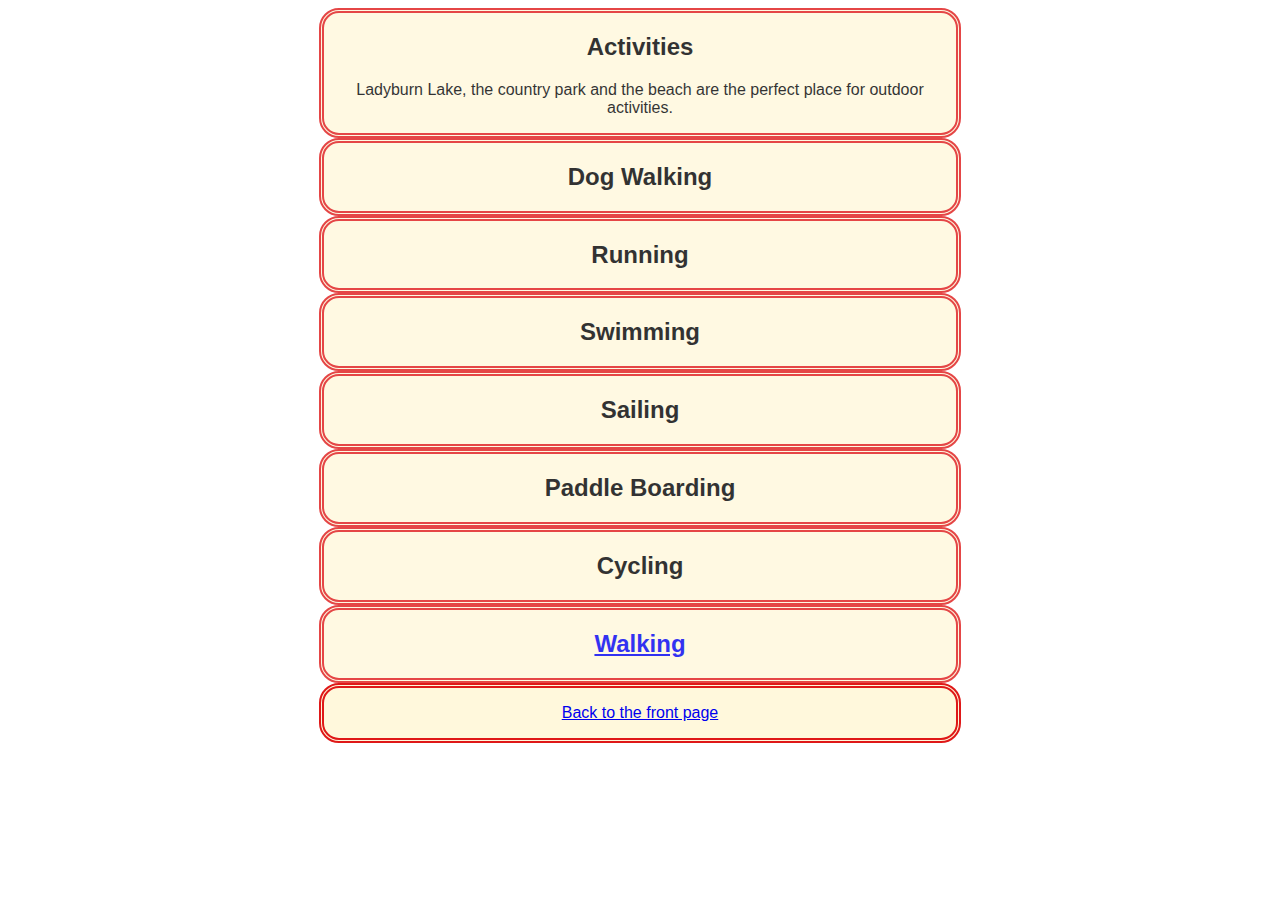
<file: activities.html>
<!DOCTYPE html>
<html lang="en">
<head>
    <meta charset="UTF-8">
    <meta http-equiv="X-UA-Compatible" content="IE=edge">
    <meta name="viewport" content="width=device-width, initial-scale=1.0">
    <meta name="author" content="Graham Kay">
    <link rel="stylesheet" href="style.css">  
    <title>Document</title>
</head>
<body>
    <div id="activites" class="box">
        <h2>Activities</h2>
        <p>Ladyburn Lake, the country park and the beach are the perfect place for outdoor activities.</p>
    </div>
    <div id="dogWalking" class="box">
        <h2>Dog Walking</h2>
    </div>
    <div id="running" class="box">
        <h2>Running</h2>
    </div>
    <div id="swimming" class="box">
        <h2>Swimming</h2>
    </div>
    <div id="sailing" class="box">
        <h2>Sailing</h2>
    </div>
    <div id="paddleBoarding" class="box">
        <h2>Paddle Boarding</h2>
    </div>

    <div id="cycling" class="box">
        <h2>Cycling</h2>
    </div>
    <div id="walking" class="box">
        <h2><a href="/Users/graemekrzysiak/vsCodeProjects/ladyBurnLake/Ladyburn_Lake/Activities/walking.html">
            Walking</a></h2>
    </div>


</body>
<footer class="footer_box">
    <p> <a href="index">Back to the front page</a></p>
</footer>
</html>
</file>
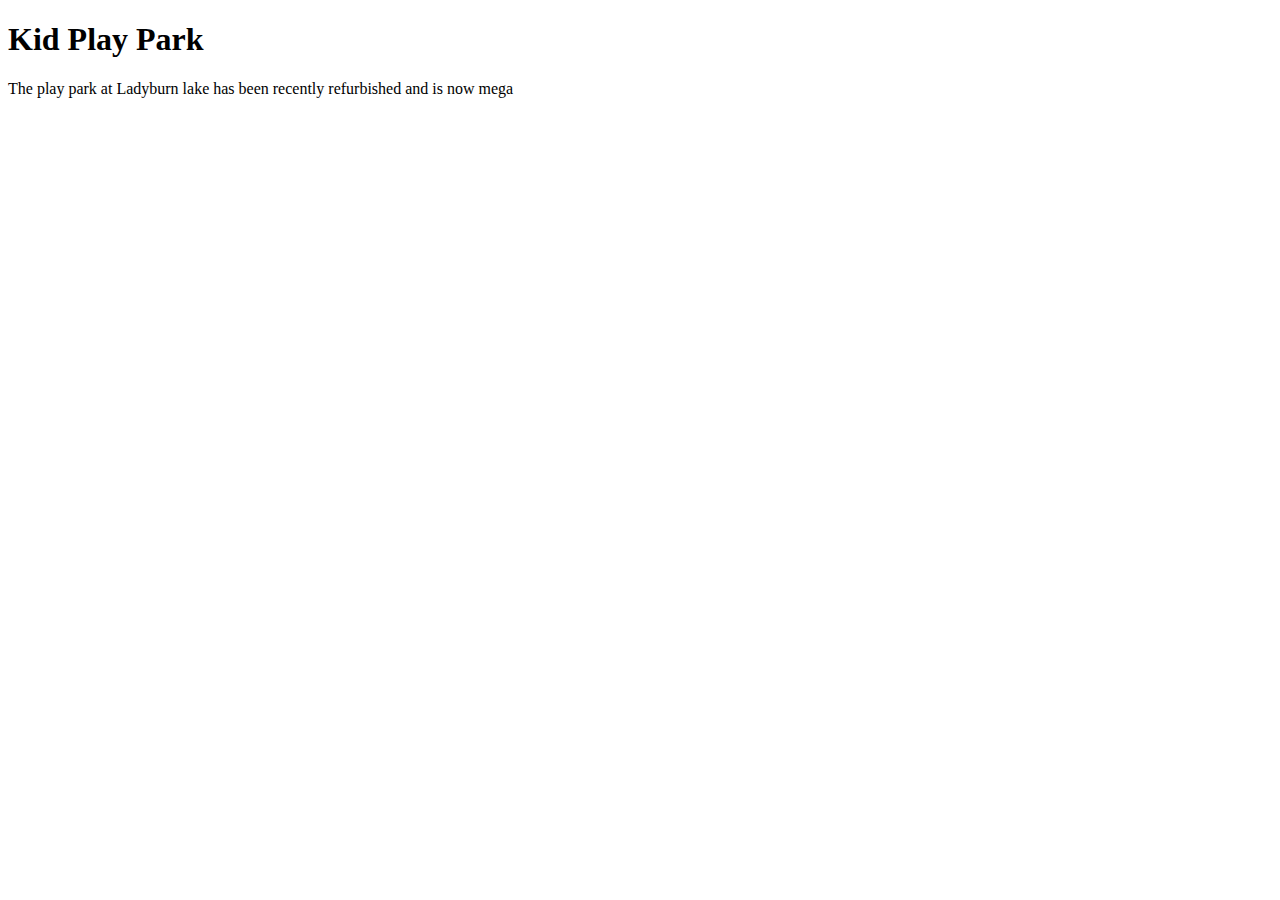
<file: kidsPark.html>
<!DOCTYPE html>
<html lang="en">
<head>
    <meta charset="UTF-8">
    <meta http-equiv="X-UA-Compatible" content="IE=edge">
    <meta name="viewport" content="width=device-width, initial-scale=1.0">
    <meta name="author" content="Graham Kay">
    <title>Document</title>
</head>
<body>
    <h1>Kid Play Park</h1>
    <p>The play park at Ladyburn lake has been recently refurbished and is now mega</p>
</body>
</html>
</file>
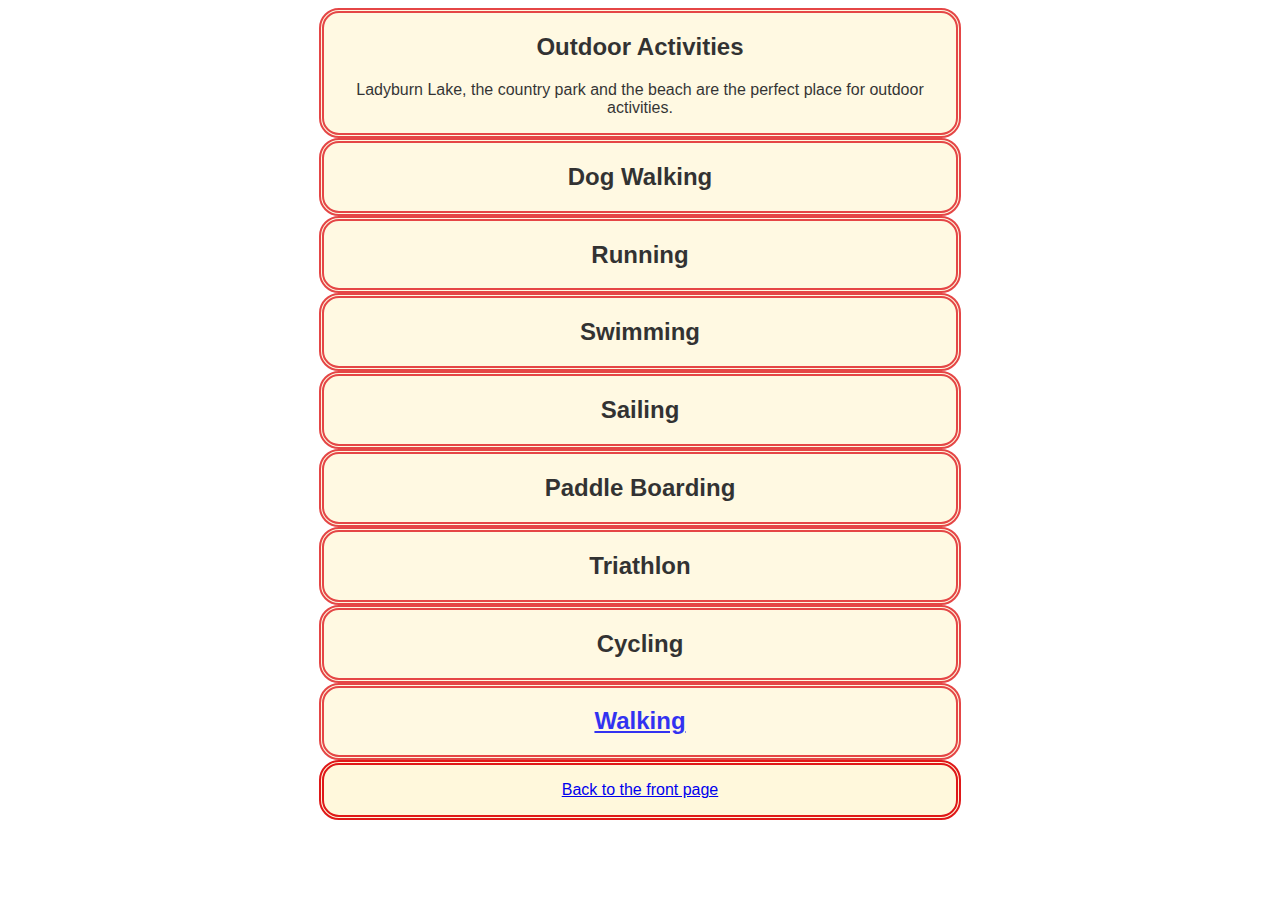
<file: outdoorActivities.html>
<!DOCTYPE html>
<html lang="en">
<head>
    <meta charset="UTF-8">
    <meta http-equiv="X-UA-Compatible" content="IE=edge">
    <meta name="viewport" content="width=device-width, initial-scale=1.0">
    <meta name="author" content="Graham Kay">
    <link rel="stylesheet" href="style.css">  
    <title>Document</title>
</head>
<body>
    <div id="outDoorActivites" class="box">
        <h2>Outdoor Activities</h2>
        <p>Ladyburn Lake, the country park and the beach are the perfect place for outdoor activities.</p>
    </div>
    <div id="dogWalking" class="box">
        <h2>Dog Walking</h2>
    </div>
    <div id="running" class="box">
        <h2>Running</h2>
    </div>
    <div id="swimming" class="box">
        <h2>Swimming</h2>
    </div>
    <div id="sailing" class="box">
        <h2>Sailing</h2>
    </div>
    <div id="paddleBoarding" class="box">
        <h2>Paddle Boarding</h2>
    </div>
    <div id="triathlon" class="box">
        <h2>Triathlon</h2>
    </div>
    <div id="cycling" class="box">
        <h2>Cycling</h2>
    </div>
    <div id="walking" class="box">
        <h2><a href="/Users/graemekrzysiak/vsCodeProjects/ladyBurnLake/Ladyburn_Lake/Activities/walking.html">
            Walking</a></h2>
    </div>


</body>
<footer class="footer_box">
    <p> <a href="index">Back to the front page</a></p>
</footer>
</html>
</file>
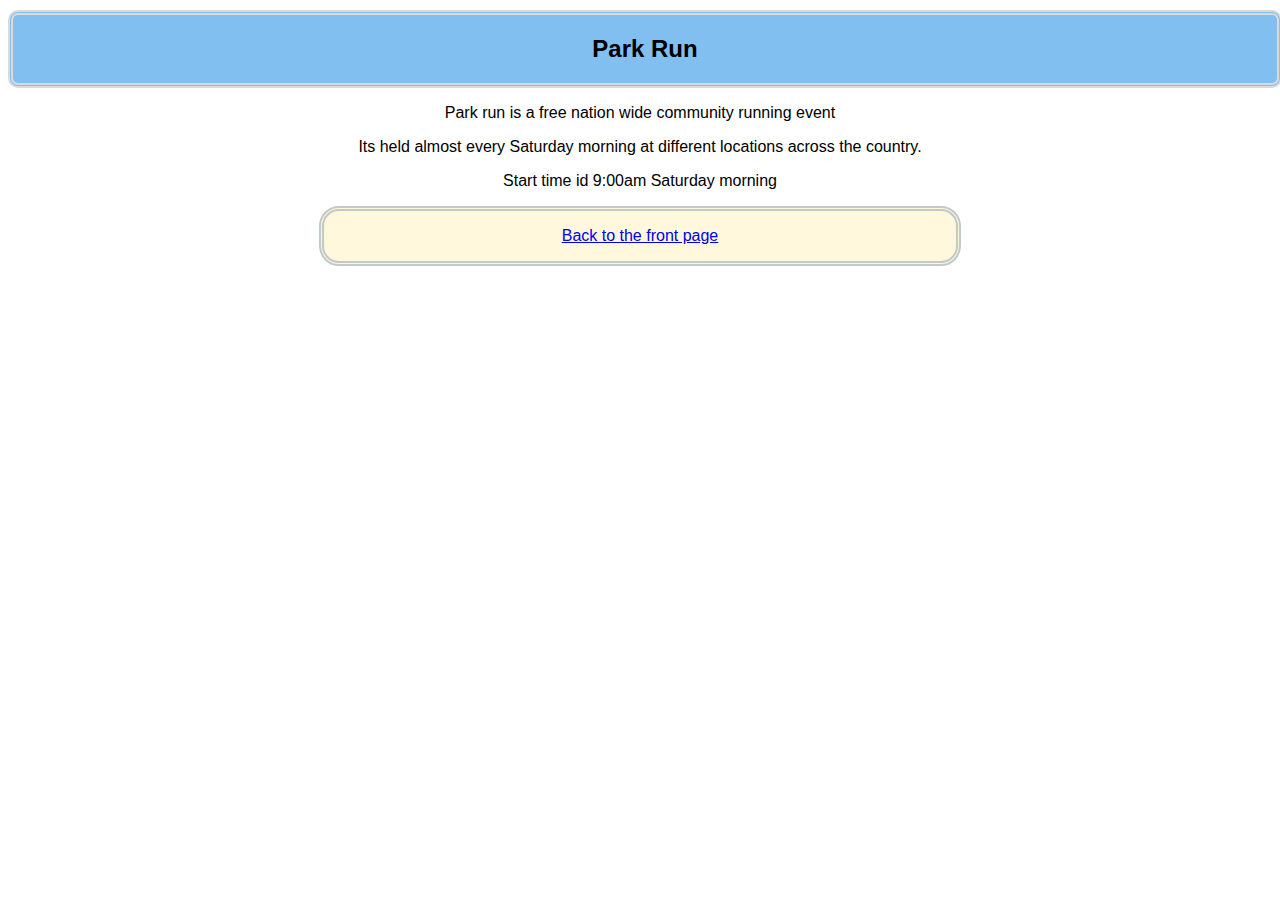
<file: parkRun.html>
<!DOCTYPE html>
<html lang="en">
<head>
    <meta charset="UTF-8">
    <meta http-equiv="X-UA-Compatible" content="IE=edge">
    <meta name="viewport" content="width=device-width, initial-scale=1.0">
    <meta name="author" content="Graham Kay">
    <link rel="stylesheet" href="style2.css">  
    <title>Document</title>
</head>
<body>
    <div id="parkRun" class="box">
        <h2>Park Run</h2>
    </div>
    <p>Park run is a free nation wide community running event</p>
   <p>Its held almost every Saturday morning at different locations across the country.</p>
<p>Start time id 9:00am Saturday morning</p>
   <footer class="footer_box">
    <p> <a href="index">Back to the front page</a></p>
</footer>
</body>
</html>
</file>
<file: style.css>
div {
    background-color: rgba(35, 21, 240, 0.089);
    opacity: 0.8;
  }
h1 {
    font-family: 'Raleway', sans-serif;
color:rgb(90, 164, 250) ;
text-align: center;
}
h2 {
    font-family: 'Raleway', sans-serif;
}
p {
    font-family: 'Raleway', sans-serif;
    text-align: center;
}

#title {
    width: 90%;
    height: 30%;
    text-align: center;
    border: rgb(223, 24, 24);
    border-width: 5px;
    border-style: double;
    border-radius: 20px;
    margin-left: auto;
    margin-right: auto;
    column-gap: 25px;
    background-image: url("/Users/graemekrzysiak/vsCodeProjects/ladyBurnLake/Ladyburn_Lake/photos/lakejpeg.jpg");
    background-size: cover;
}

#box-container {
    height: 500px;
    display:flex;

}
.box {
    background-color: cornsilk;
    width: 50%;
    height: 30%;
    text-align: center;
    border: rgb(223, 24, 24);
    border-width: 5px;
    border-style: double;
    border-radius: 20px;
    margin-left: auto;
    margin-right: auto;
    column-gap: 25px;
    
}
.box:hover{
    background-color:gold;
}

.footer_box {
    background-color: cornsilk;
    width: 50%;
    height: 10%;
    text-align: center;
    border: rgb(223, 24, 24);
    border-width: 5px;
    border-style: double;
    border-radius: 20px;
    margin-left: auto;
    margin-right: auto;
    column-gap: 25px;
      
}
</file>
<file: style2.css>
h1 {
    font-family: 'Raleway', sans-serif;
text-align: center;
}
h2 {
    font-family: 'Raleway', sans-serif;
}
p {
    font-family: 'Raleway', sans-serif;
    text-align: center;
}
header {
    text-align: center;
    background-image: url("/Users/graemekrzysiak/vsCodeProjects/ladyBurnLake/Ladyburn_Lake/photos/lakejpeg.jpg");
    background-attachment: fixed;
    background-size: cover;
    opacity: 0.8;
    width: 100%;
    height: 600px;
    padding-top: 50px;
}

.footer_box {
    background-color: cornsilk;
    width: 50%;
    height: 10%;
    text-align: center;
    border: rgb(195, 200, 201);
    border-width: 5px;
    border-style: double;
    border-radius: 20px;
    margin-left: auto;
    margin-right: auto;
    column-gap: 25px;  
}
.box {
    background-color: rgb(129, 191, 241);
    color: rgb(0, 0, 0);
    width: 100%;
    height: 30%;
    text-align: Center;
    border: rgb(218, 218, 219);
    border-width: 5px;
    border-style: double;
    border-radius: 10px;
    column-gap: 25px;
    margin-top: 10px;
    
}


.box:hover{
    background-color:rgb(20, 127, 189);
    background-image: radial-gradient(rgb(187, 188, 241), rgb(75, 161, 219), rgb(151, 179, 223));
}

a:visited {
    color:black;
}
/*
#playPark:hover{
    background-color:rgb(20, 127, 189);
    background-image: radial-gradient(rgb(187, 188, 241), rgb(75, 161, 219), rgb(151, 179, 223));
}
*/
</file>
